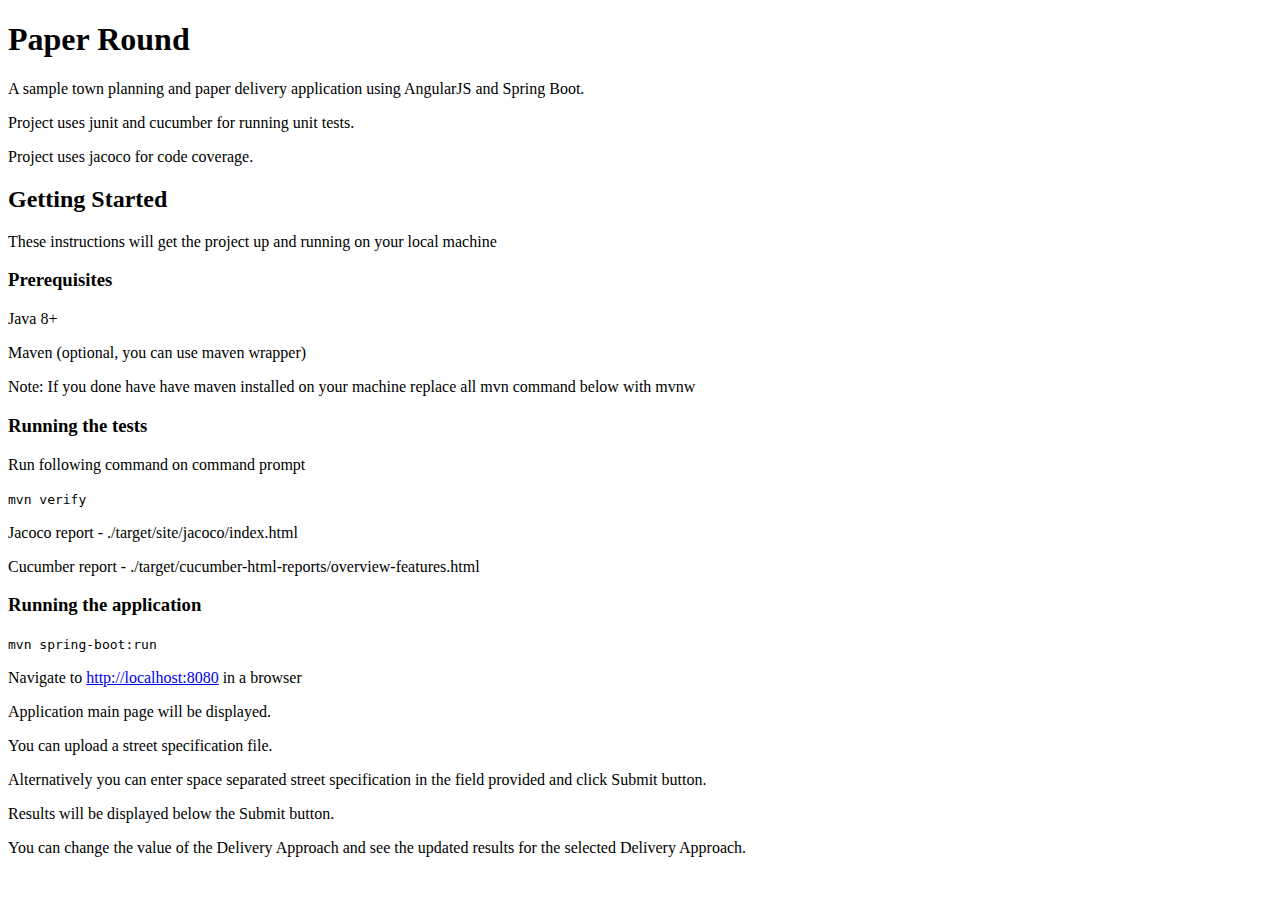
<file: Readme.html>
<!DOCTYPE html>
<html>
<head>
<meta http-equiv="content-type" content="text/html; charset=UTF-8">
<title>Readme</title>
<style type="text/css">/*...*/</style>
</head>
<body>
<h1>Paper Round</h1><p>A sample town planning and paper delivery application using AngularJS and Spring Boot.</p><p>Project uses junit and cucumber for running unit tests.</p><p>Project uses jacoco for code coverage.</p><h2>Getting Started</h2><p>These instructions will get the project up and running on your local machine</p><h3>Prerequisites</h3><p>Java 8+</p><p>Maven (optional, you can use maven wrapper)</p><p>Note: If you done have have maven installed on your machine replace all mvn command below with mvnw</p><h3>Running the tests</h3><p>Run following command on command prompt</p><p><code>
mvn verify
</code></p><p>Jacoco report - ./target/site/jacoco/index.html</p><p>Cucumber report - ./target/cucumber-html-reports/overview-features.html</p><h3>Running the application</h3><p><code>
mvn spring-boot:run
</code></p><p>Navigate to <a href="http://localhost:8080">http://localhost:8080</a> in a browser</p><p>Application main page will be displayed.</p><p>You can upload a street specification file.</p><p>Alternatively you can enter space separated street specification in the field provided and click Submit button.</p><p>Results will be displayed below the Submit button.</p><p>You can change the value of the Delivery Approach and see the updated results for the selected Delivery Approach.</p>
</body>
</html>
</file>
